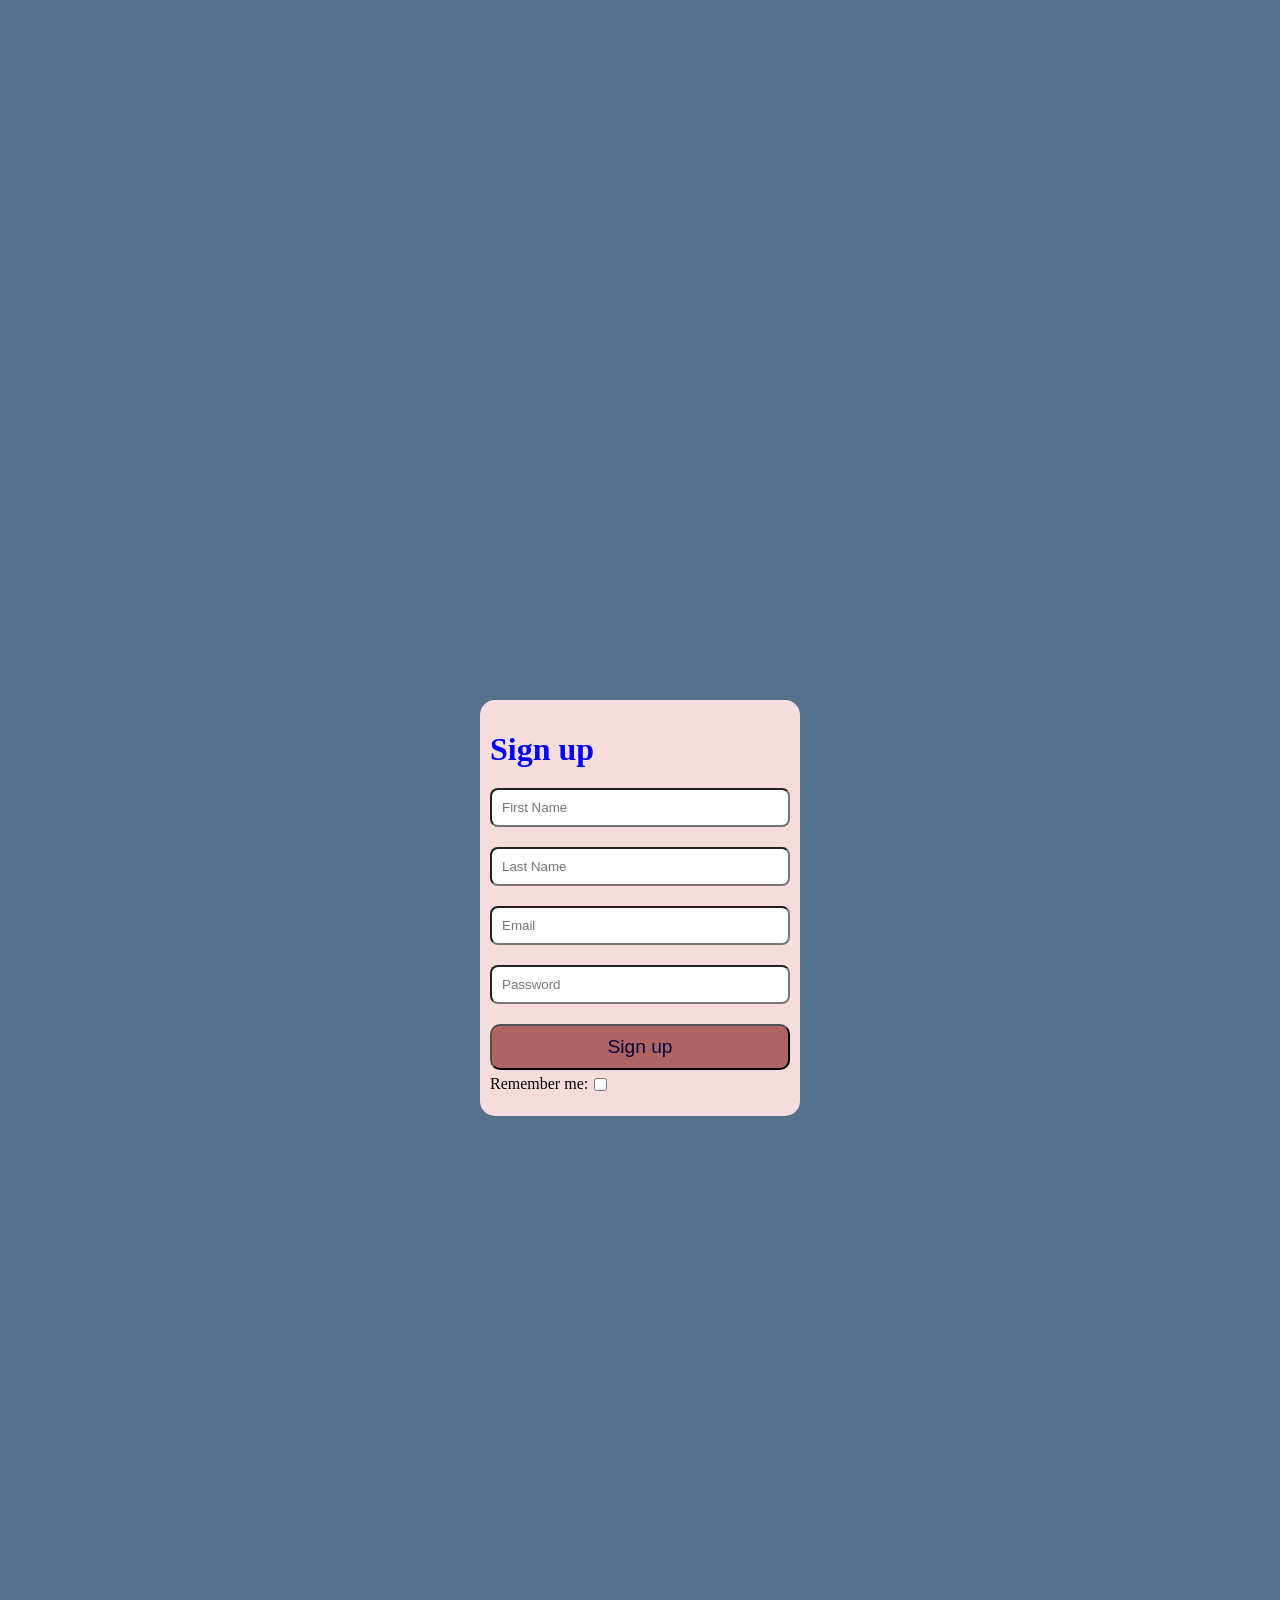
<file: Index.html>
<!DOCTYPE html>
<html lang="en">
  <head>
    <meta charset="UTF-8" />
    <meta name="viewport" content="width=device-width, initial-scale=1.0" />
    <title>Signup page</title>
    <style>
        h1 {
            color: blue;
            margin-bottom: 20px;
        }
        h1:hover {
            color: blueviolet;
        }
        body {
            background-color: rgb(86, 113, 137);
            height: 200vh;
            display: flex;
            justify-content: center;
            align-items: center;

        }
        .card {
            background-color: rgb(246, 221, 221);
            padding: 10px;
            border-radius: 15px;
            width: 300px;
        }
        form {
            display: flex;
            flex-direction: column;
            gap: 5px;
        }
        input {
            margin-bottom: 15px;
            padding: 10px;
            border-radius: 8px;
        }
        input:hover {
            background-color: rgb(90, 167, 141);
        }
        button {
            padding: 10px;
            background-color: rgb(174, 100, 100);
            font-size: larger;
            color: rgb(4, 4, 61);
            font-weight: 500px;
            border-radius: 10px;
        }
        button:hover {
            background-color: rgb(82, 82, 227);
        }
        .remember {
            display: flex;
            /* align-items: center; */
             gap: 2px;  /*gap between text and checkbox */

        }
    </style>
  </head>
  <body>
    <div class="card">
    <h1>Sign up</h1>
    <form>
        <input type="First Name" class="First Name" placeholder="First Name">
        <input type="Last Name" class="Last Name" placeholder="Last Name">
        <input type="Email" class="email" placeholder="Email">
        <input type="Password" class="Password" placeholder="Password">
        <button type="submit">Sign up</button>
     <label class="remember">
        Remember me:
        <input type="checkbox" value="remember">
     </label>
    </form>
  </body>
</html>
</file>
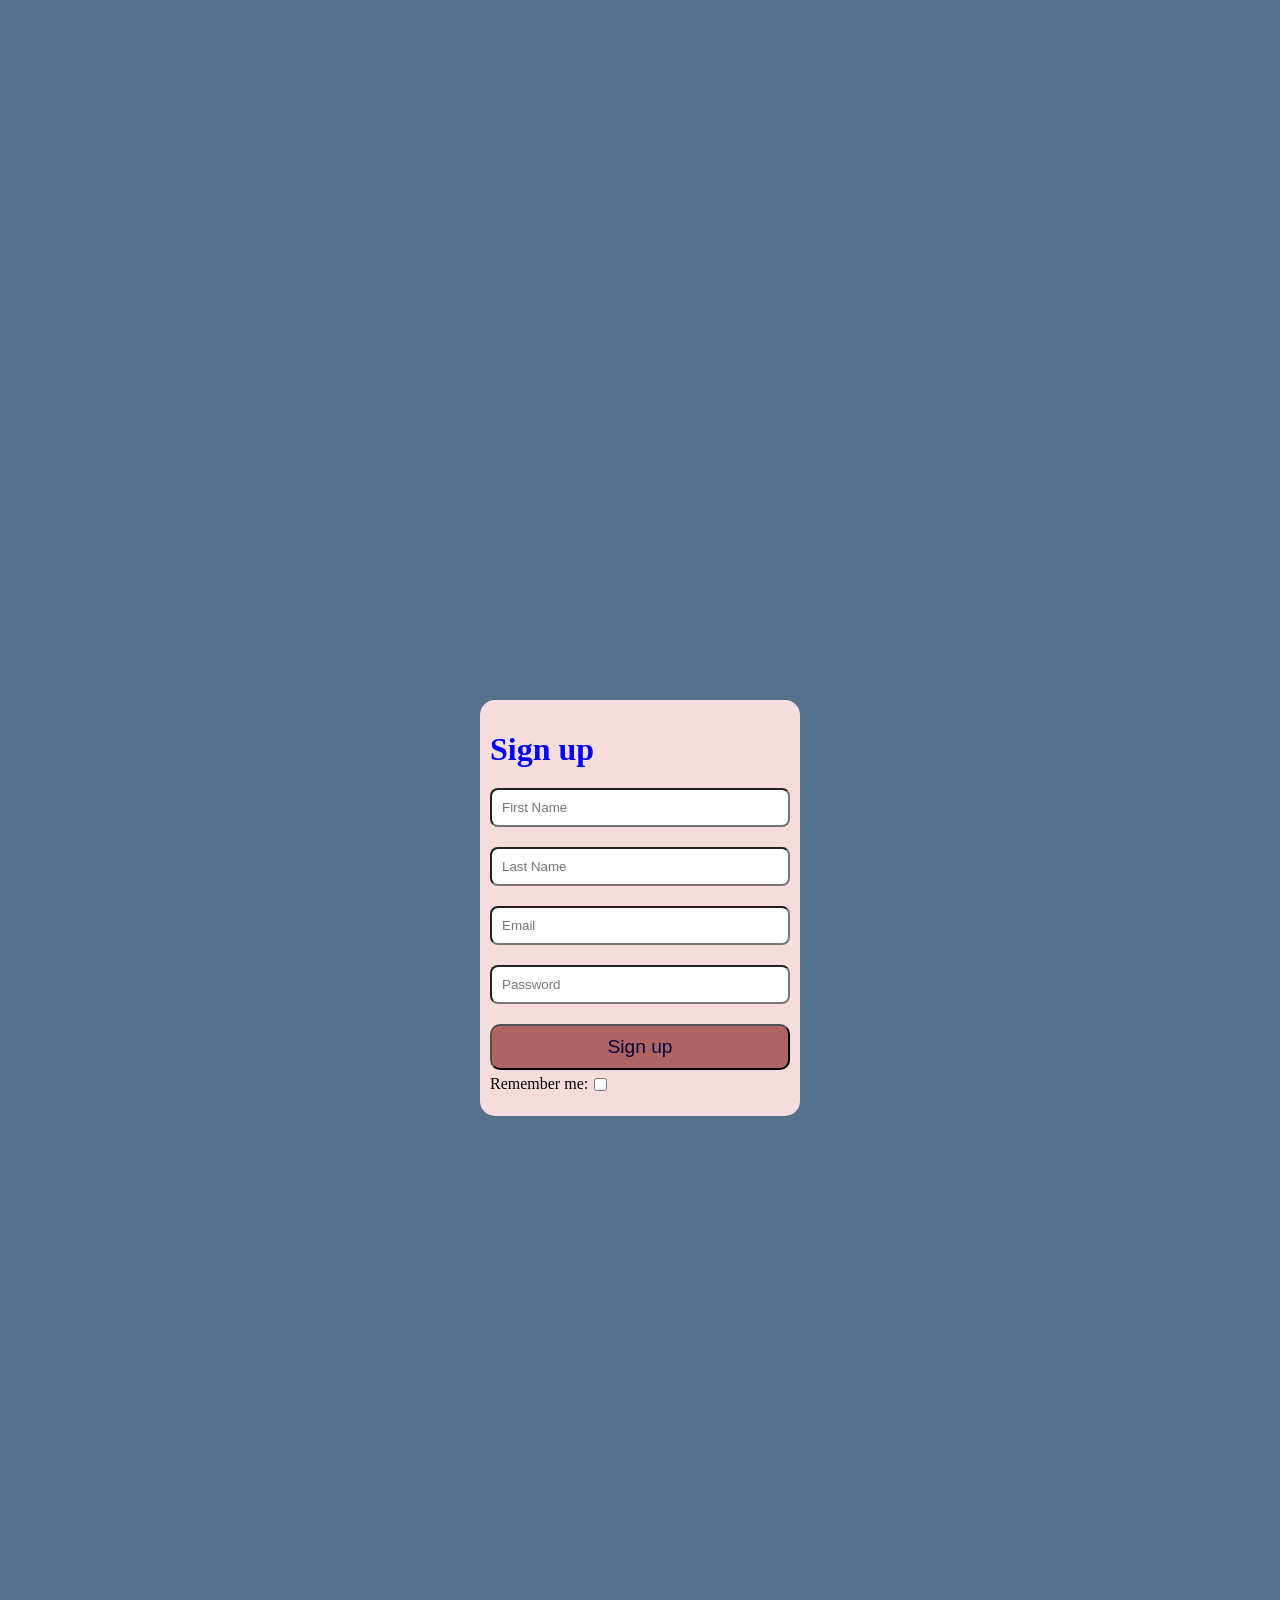
<file: index.html>
<!DOCTYPE html>
<html lang="en">
  <head>
    <meta charset="UTF-8" />
    <meta name="viewport" content="width=device-width, initial-scale=1.0" />
    <title>Signup page</title>
    <style>
        h1 {
            color: blue;
            margin-bottom: 20px;
        }
        h1:hover {
            color: blueviolet;
        }
        body {
            background-color: rgb(86, 113, 137);
            height: 200vh;
            display: flex;
            justify-content: center;
            align-items: center;

        }
        .card {
            background-color: rgb(246, 221, 221);
            padding: 10px;
            border-radius: 15px;
            width: 300px;
        }
        form {
            display: flex;
            flex-direction: column;
            gap: 5px;
        }
        input {
            margin-bottom: 15px;
            padding: 10px;
            border-radius: 8px;
        }
        input:hover {
            background-color: rgb(90, 167, 141);
        }
        button {
            padding: 10px;
            background-color: rgb(174, 100, 100);
            font-size: larger;
            color: rgb(4, 4, 61);
            font-weight: 500px;
            border-radius: 10px;
        }
        button:hover {
            background-color: rgb(82, 82, 227);
        }
        .remember {
            display: flex;
            /* align-items: center; */
             gap: 2px;  /*gap between text and checkbox */

        }
    </style>
  </head>
  <body>
    <div class="card">
    <h1>Sign up</h1>
    <form>
        <input type="First Name" class="First Name" placeholder="First Name">
        <input type="Last Name" class="Last Name" placeholder="Last Name">
        <input type="Email" class="email" placeholder="Email">
        <input type="Password" class="Password" placeholder="Password">
        <button type="submit">Sign up</button>
     <label class="remember">
        Remember me:
        <input type="checkbox" value="remember">
     </label>
    </form>
  </body>
</html>
</file>
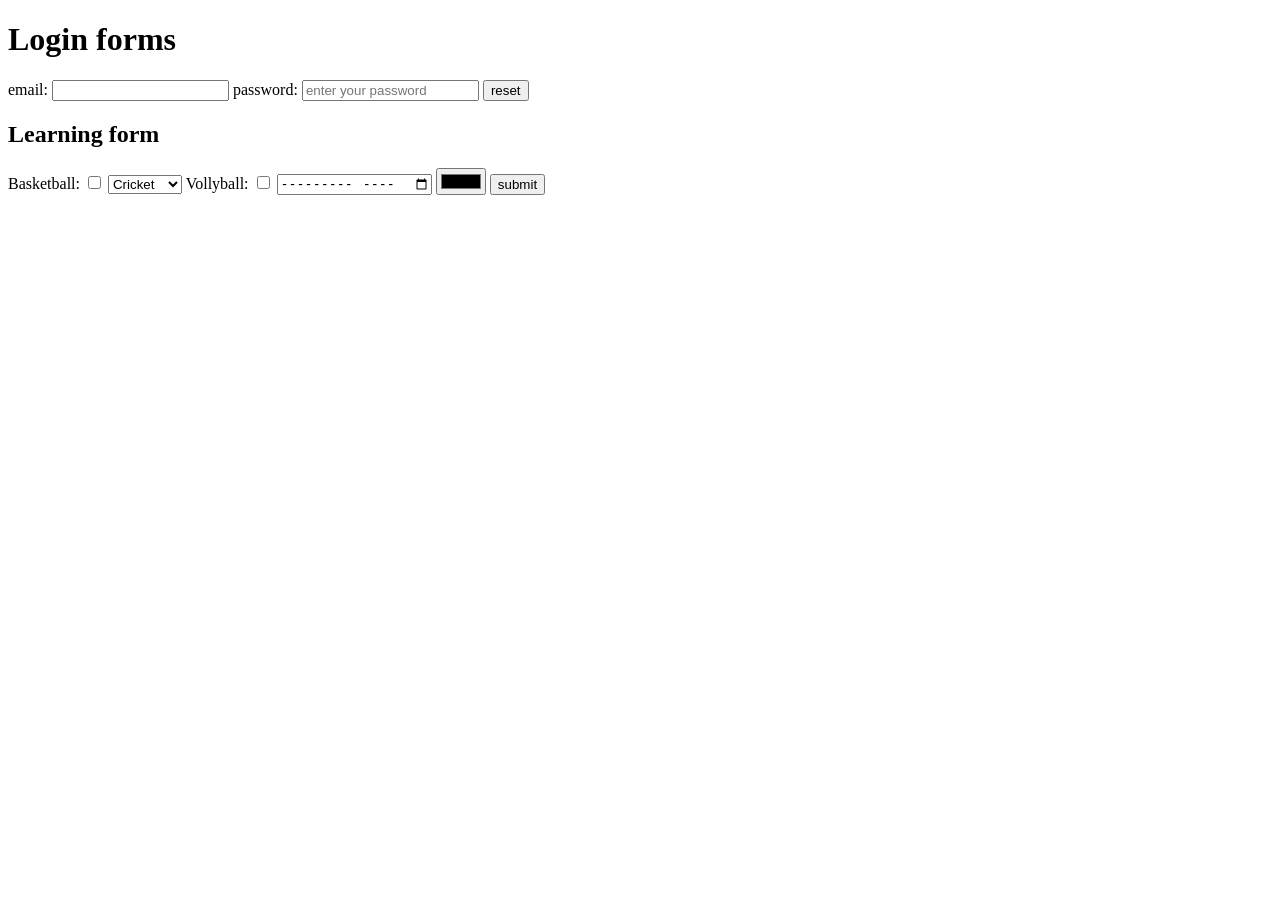
<file: forms.html>
<!DOCTYPE html>
<html lang="en">
<head>
    <meta charset="UTF-8">
    <meta name="viewport" content="width=device-width, initial-scale=1.0">
    <title>forms</title>
</head>
<body>
    <h1>Login forms</h1>
    <form>
        <label for="email">
            email:
            <input type="text"><name="email">
        </label>
        <label for="password">
            password:
            <input placeholder="enter your password" type="text" name="password">
        </label>
        <button type="reset">reset</button>
    </form>

    <di>
        <h2>Learning form</h2>
    <form>
        <label for="Games">
           
           Basketball: <input type="checkbox" name="" id="">
        </label>
        <label for="Games">
           
         <select name="Games" id="">
            <option value="Cricket">Cricket</option>
            <option value="Baseball">Baseball</option>
         </select>
        </label>
        <label for="Games">
           
           Vollyball: <input type="checkbox" name="" id="">
        </label>
        <label for="month">
            <input type="month" name="" id="">
            <input type="color" name="" id="">
        </label>
        <button type="submit">submit</button>
    </form>
    </di>

</body>
</html>
</file>
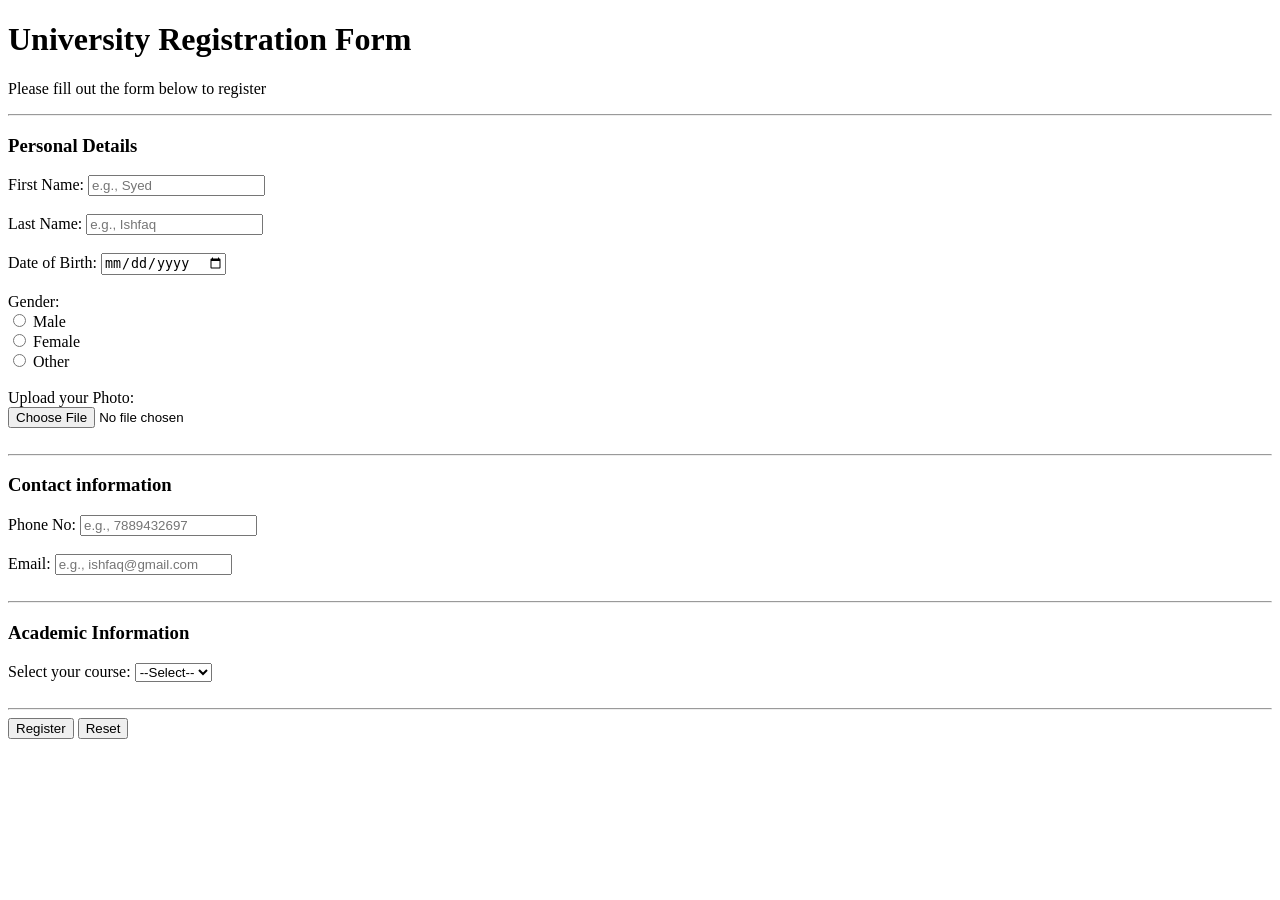
<file: miniproject02.html>
<!DOCTYPE html>
<html lang="en">

    <head>
        <meta charset="UTF-8">
        <meta name="viewport" content="width=device-width, initial-scale=1.0">
        <title>University Registration</title>
    </head>

    <body>
        <form action="#" method="post" enctype="multipart/form-data">

            <h1>University Registration Form</h1>
            <p>Please fill out the form below to register</p>
            <hr>

            <h3>Personal Details</h3>

            <label for="fname">First Name:</label>
            <input type="text" id="fname" name="firstname" placeholder="e.g., Syed" required>
            <br><br>

            <label for="lname">Last Name:</label>
            <input type="text" id="lname" name="lastname" placeholder="e.g., Ishfaq" required>
            <br><br>

            <label for="dob">Date of Birth:</label>
            <input type="date" id="dob" name="dob" required>
            <br><br>

            <label>Gender:</label><br>
            <input type="radio" id="male" name="gender" value="Male" required>
            <label for="male">Male</label><br>

            <input type="radio" id="female" name="gender" value="Female">
            <label for="female">Female</label><br>

            <input type="radio" id="other" name="gender" value="Other">
            <label for="other">Other</label>
            <br><br>

            <label for="photo">Upload your Photo:</label><br>
            <input type="file" id="photo" name="photo" accept="image/*">
            <br><br>

            <hr>
<h3>Contact information</h3>
            <label for="phone">Phone No:</label>
            <input type="tel" id="phone" name="phone" placeholder="e.g., 7889432697" required>
            <br><br>

            <label for="email">Email:</label>
            <input type="email" id="email" name="email" placeholder="e.g., ishfaq@gmail.com" required>
            <br><br>

            <hr>

            <h3>Academic Information</h3>
            <label for="course">Select your course:</label>
            <select id="course" name="course" required>
                <option value="">--Select--</option>
                <option value="CSE">CSE</option>
                <option value="ME">ME</option>
                <option value="ECE">ECE</option>
            </select>
            <br><br>

            <hr>

            <button type="submit">Register</button>
            <button type="reset">Reset</button>

        </form>
    </body>

</html>
</file>
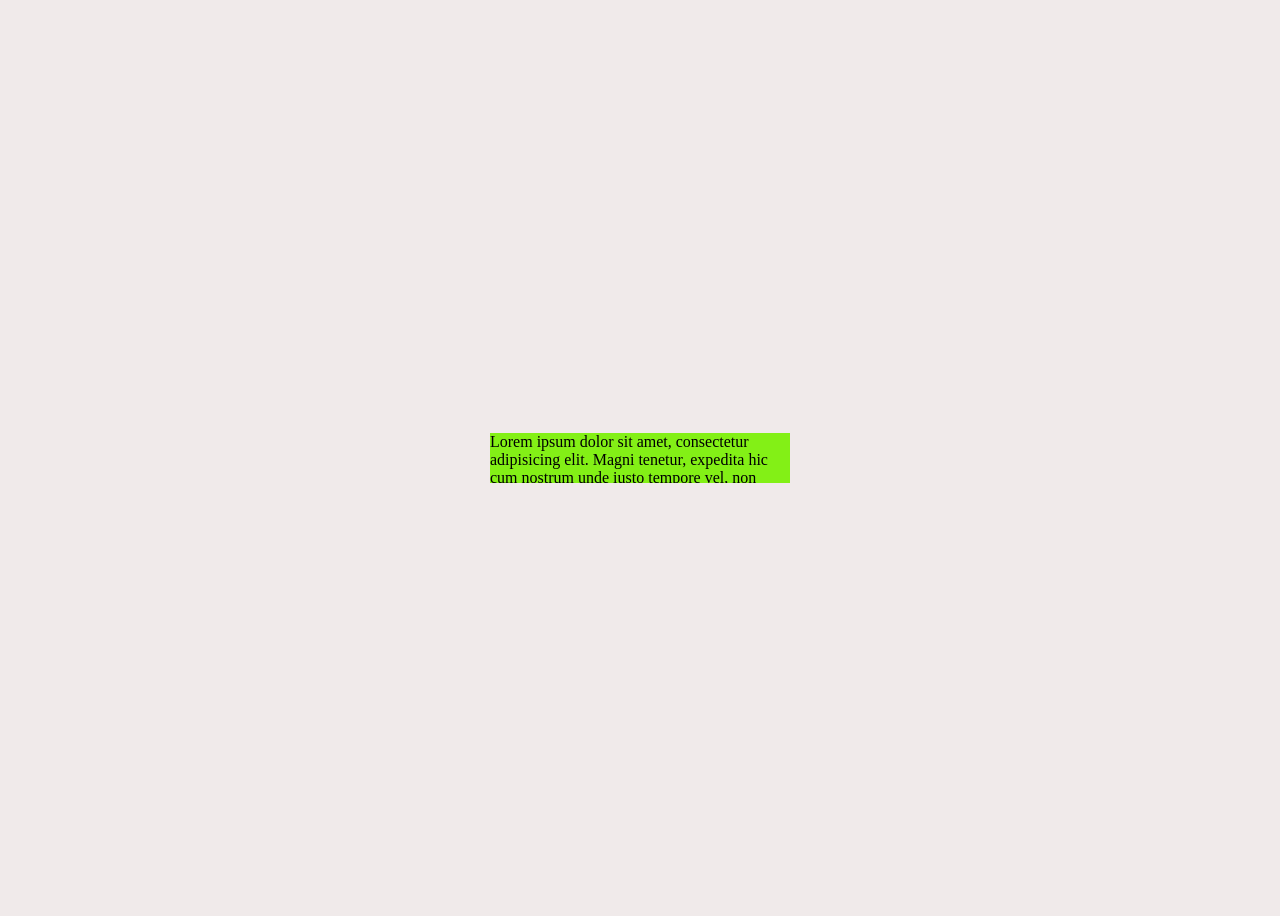
<file: overflow.html>
<!doctype html>
<html lang="en">
  <head>
    <meta charset="UTF-8" />
    <meta name="viewport" content="width=device-width, initial-scale=1.0" />
    <title>Document</title>
    <style>
      body {
        background-color: rgb(240, 234, 234);
        display: flex;
        justify-content: center;
        align-items: center;
        height: 100vh;
      }
      .container {
        height: 50px;
        width: 300px;
        background-color: rgb(131, 240, 22);
        overflow: scroll;
        
      }
    </style>
  </head>
  <body>
    <p>
        <div class="container">
            Lorem ipsum dolor sit amet, consectetur adipisicing elit. Magni tenetur, expedita hic cum nostrum unde iusto tempore vel, non accusamus alias ab at eveniet doloremque, veniam delectus excepturi eum. Voluptatum architecto hic recusandae tempore expedita? Fuga hic ut exercitationem quo numquam odio delectus, quas pariatur minus voluptatem, dolore culpa tempore similique adipisci illo voluptatibus suscipit voluptas aliquam facere nostrum deserunt impedit. Asperiores enim beatae nisi dolorem debitis et laboriosam eligendi vitae voluptates eaque praesentium tenetur ipsum reiciendis, voluptatum assumenda similique sed numquam consequatur sunt? Maiores, maxime id. Voluptates tempora mollitia laboriosam aut itaque dolores officia quam minima amet eius eos odio maiores ad quo perferendis ex iusto, quis laborum nihil! Pariatur voluptatibus eveniet assumenda quis nulla? Nemo obcaecati magni temporibus exercitationem totam enim fuga illo voluptas consequuntur ea assumenda natus nesciunt deserunt qui perspiciatis explicabo non tempora odit in, commodi sapiente! Ut quis natus quo impedit distinctio ipsum et, ipsa deleniti beatae nemo vel in, sit delectus error non similique. Obcaecati, vero qui possimus reiciendis, hic dolor quam necessitatibus, nulla sint modi recusandae sed. Labore placeat tempore, aspernatur maxime natus inventore hic delectus praesentium doloremque laboriosam nesciunt unde earum debitis sapiente veniam saepe nulla! Impedit excepturi quasi placeat libero id.
      
      </div>
    </p>
  </body>
</html>
</file>
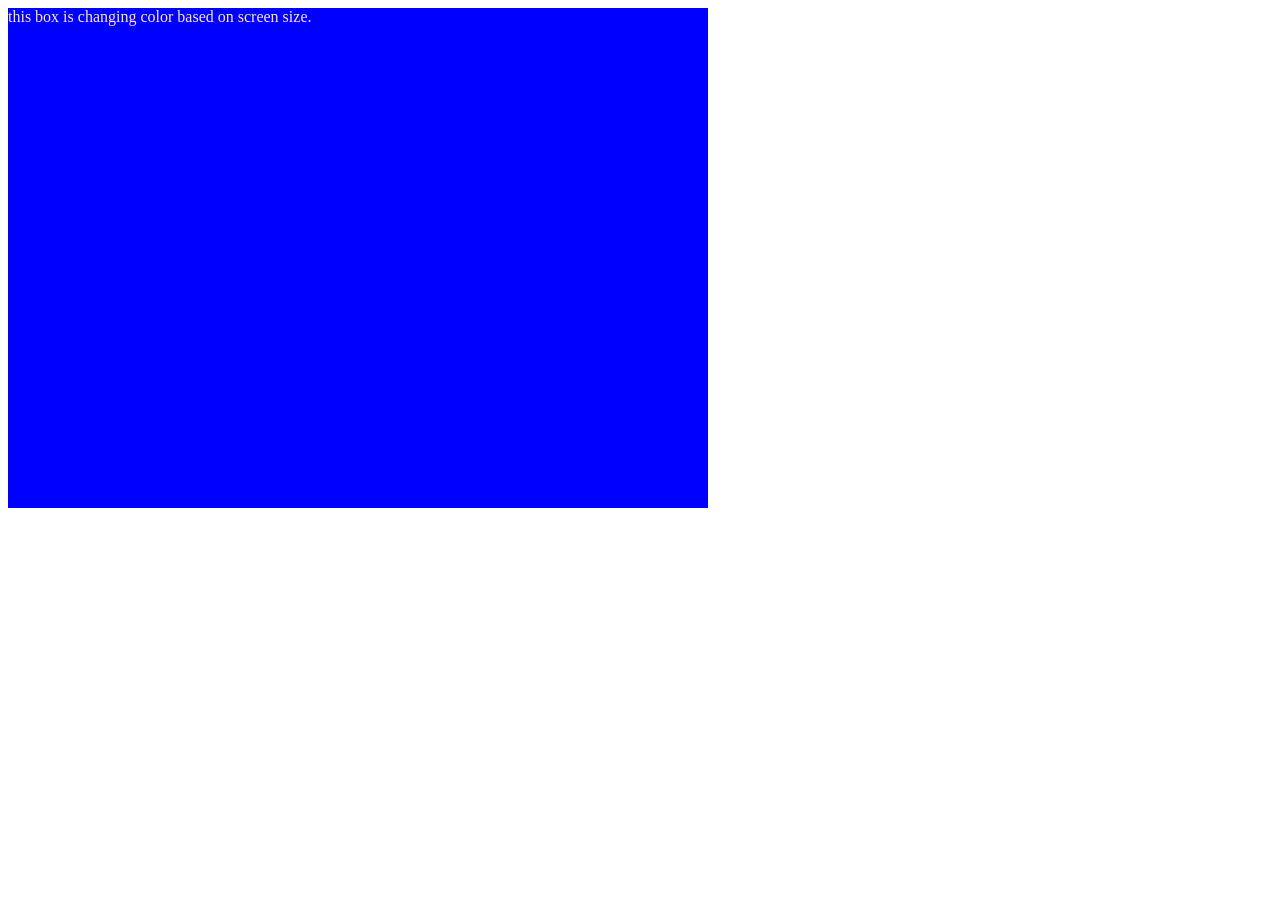
<file: responsive.html>
<!doctype html>
<html lang="en">
  <head>
    <meta charset="UTF-8" />
    <meta name="viewport" content="width=device-width, initial-scale=1.0" />
    <title>Document</title>
    <style>
      .responsive {
        height: 500px;
        width: 700px;
        background-color: blue;
        color: bisque;
      }
      @media only screen and (max-width: 650px) {
        .responsive {
          width: 600px;
          background-color: brown;
        }
      }
      @media only screen and (max-width: 550px) {
        .responsive {
          width: 500px;
          background-color: rgb(104, 229, 20);
        }
      }
      @media only screen and (max-width: 450px) {
        .responsive {
          width: 400px;
          background-color: rgb(30, 49, 18);
        }
      }
      @media only screen and (max-width: 350px) {
        .responsive {
          width: 200px;
          background-color: rgb(224, 27, 188);
        }
      }
    </style>
  </head>
  <body>
    <div class="responsive">
      this box is changing color based on screen size.
    </div>
  </body>
</html>
</file>
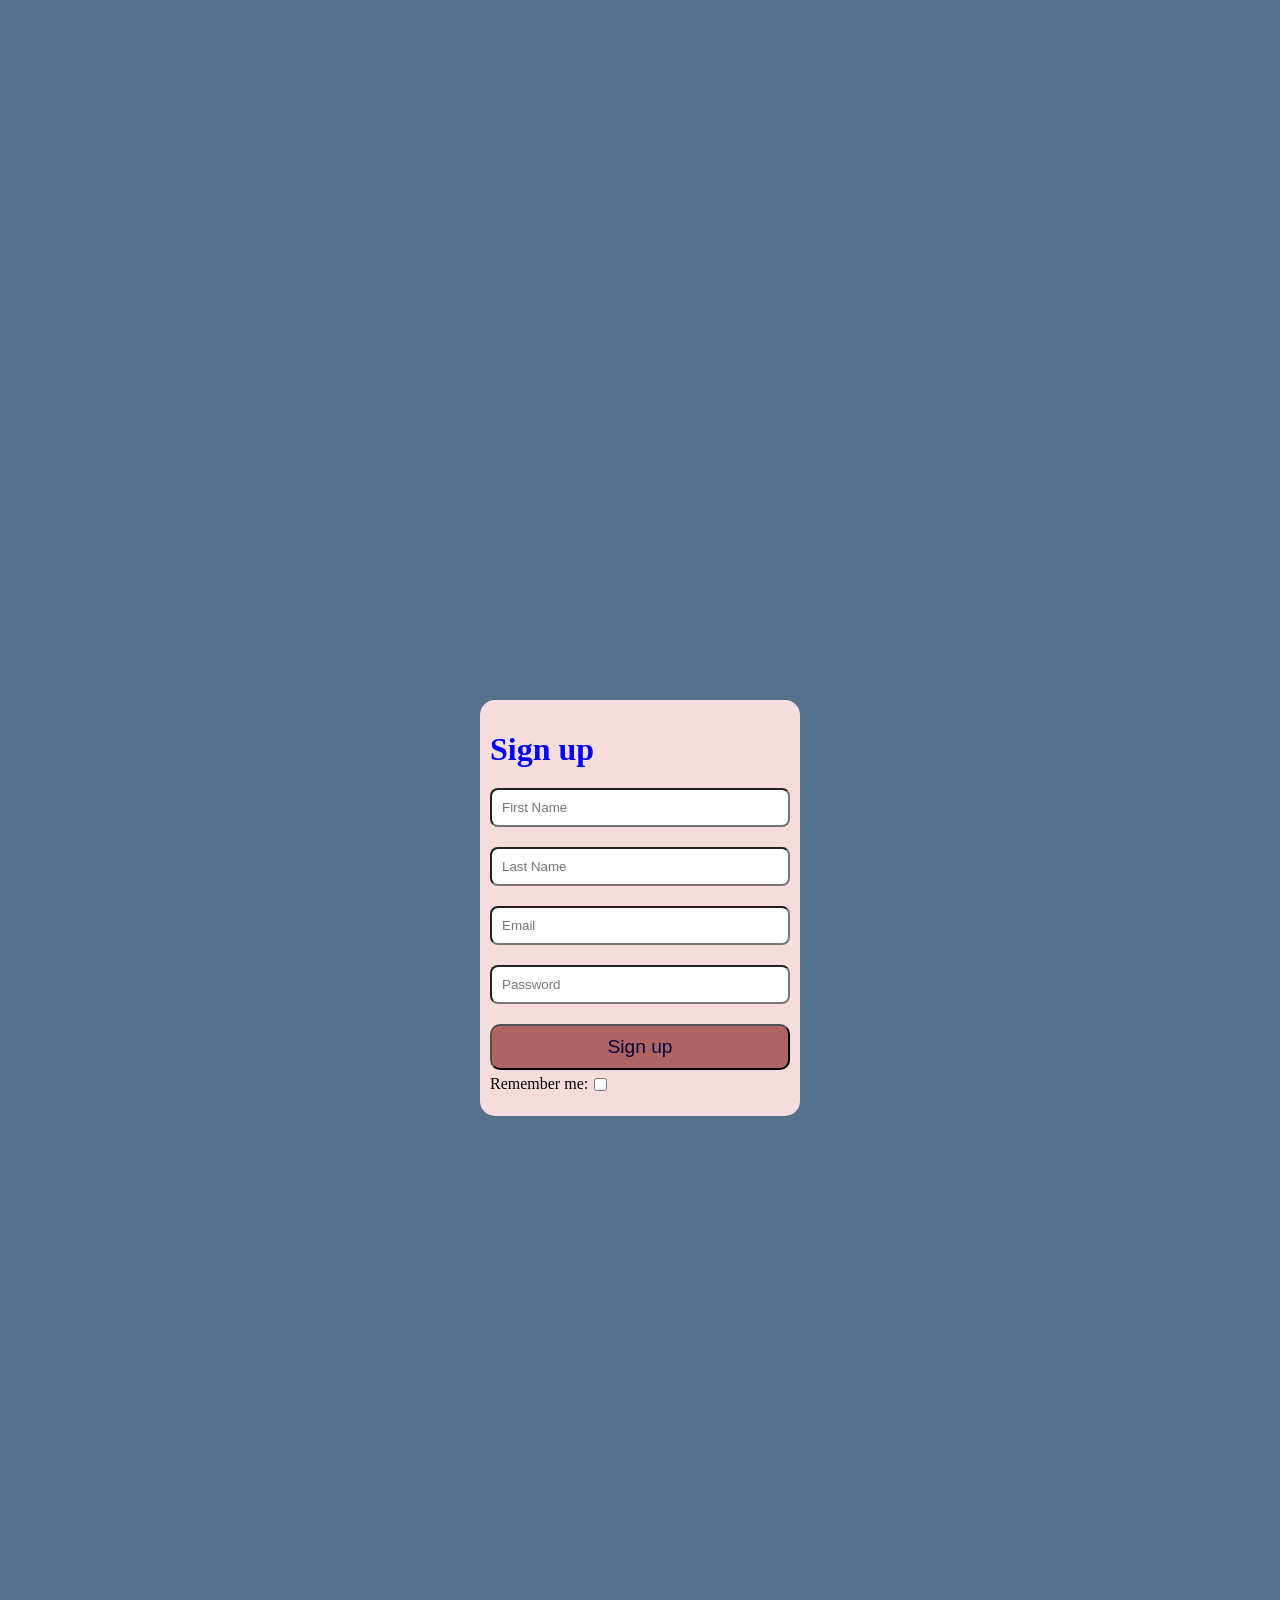
<file: signup.html>
<!DOCTYPE html>
<html lang="en">
  <head>
    <meta charset="UTF-8" />
    <meta name="viewport" content="width=device-width, initial-scale=1.0" />
    <title>Signup page</title>
    <style>
        h1 {
            color: blue;
            margin-bottom: 20px;
        }
        h1:hover {
            color: blueviolet;
        }
        body {
            background-color: rgb(86, 113, 137);
            height: 200vh;
            display: flex;
            justify-content: center;
            align-items: center;

        }
        .card {
            background-color: rgb(246, 221, 221);
            padding: 10px;
            border-radius: 15px;
            width: 300px;
        }
        form {
            display: flex;
            flex-direction: column;
            gap: 5px;
        }
        input {
            margin-bottom: 15px;
            padding: 10px;
            border-radius: 8px;
        }
        input:hover {
            background-color: rgb(90, 167, 141);
        }
        button {
            padding: 10px;
            background-color: rgb(174, 100, 100);
            font-size: larger;
            color: rgb(4, 4, 61);
            font-weight: 500px;
            border-radius: 10px;
        }
        button:hover {
            background-color: rgb(82, 82, 227);
        }
        .remember {
            display: flex;
            /* align-items: center; */
             gap: 2px;  /*gap between text and checkbox */

        }
    </style>
  </head>
  <body>
    <div class="card">
    <h1>Sign up</h1>
    <form>
        <input type="First Name" class="First Name" placeholder="First Name">
        <input type="Last Name" class="Last Name" placeholder="Last Name">
        <input type="Email" class="email" placeholder="Email">
        <input type="Password" class="Password" placeholder="Password">
        <button type="submit">Sign up</button>
     <label class="remember">
        Remember me:
        <input type="checkbox" value="remember">
     </label>
    </form>
  </body>
</html>
</file>
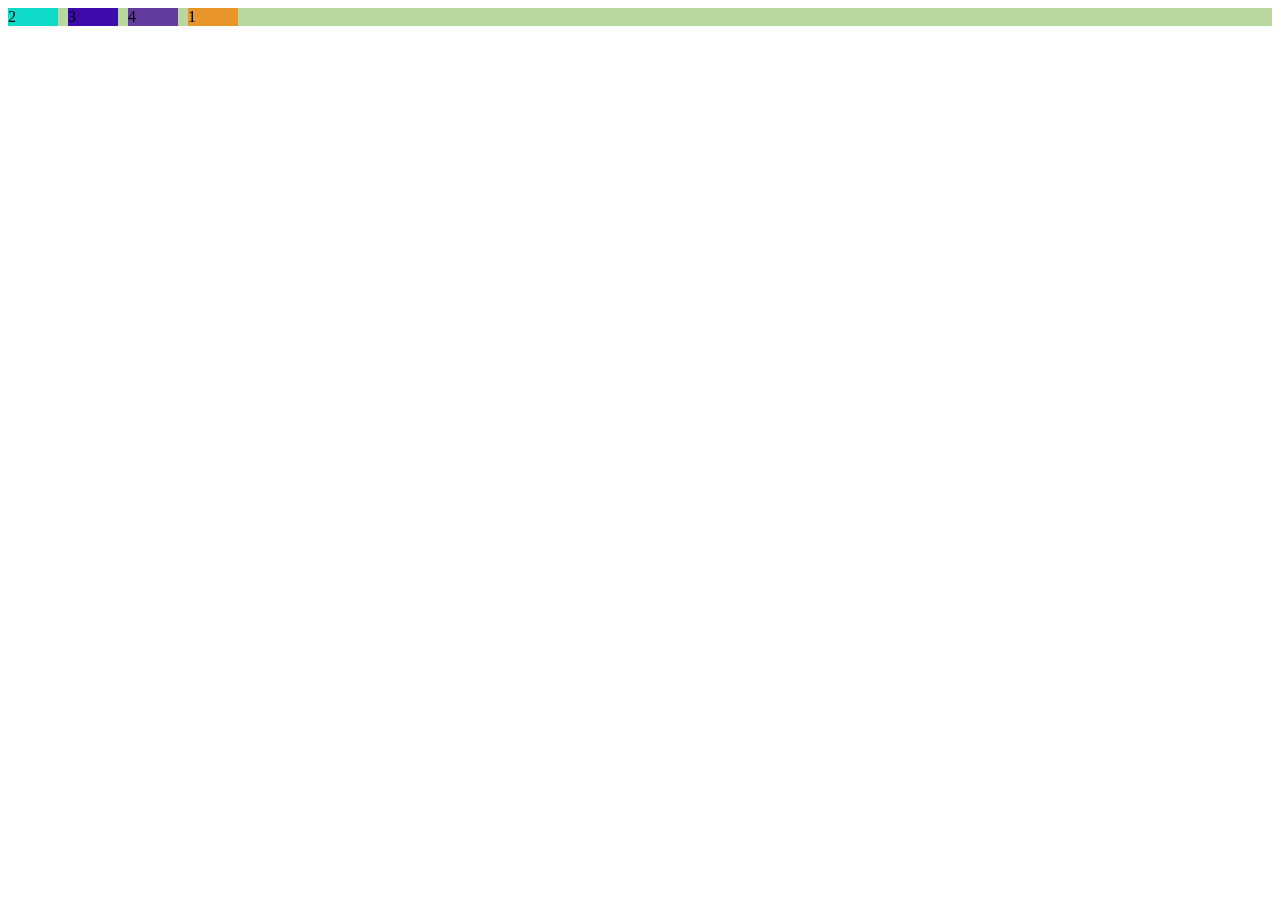
<file: wrap.html>
<!doctype html>
<html lang="en">
  <head>
    <meta charset="UTF-8" />
    <meta name="viewport" content="width=device-width, initial-scale=1.0" />
    <title>Document</title>

    <style>
      .container {
        background-color: rgb(185, 216, 159);
        display: flex;
        flex-wrap: wrap;
        gap: 10px;
      }
      .a {
        background-color: rgb(232, 150, 42);
        width: 50px;
        order: 4;
      }

      .b {
        background-color: rgb(16, 218, 201);
        width: 50px;
      }
      .c {
        background-color: rgb(62, 10, 172);
        width: 50px;
      }
      .d {
        background-color: rgb(98, 60, 159);
        width: 50px;
      }
    </style>
  </head>
  <body>
    <div class="container">
      <div class="a">1</div>
      <div class="b">2</div>
      <div class="c">3</div>
      <div class="d">4</div>
    </div>
  </body>
</html>
</file>
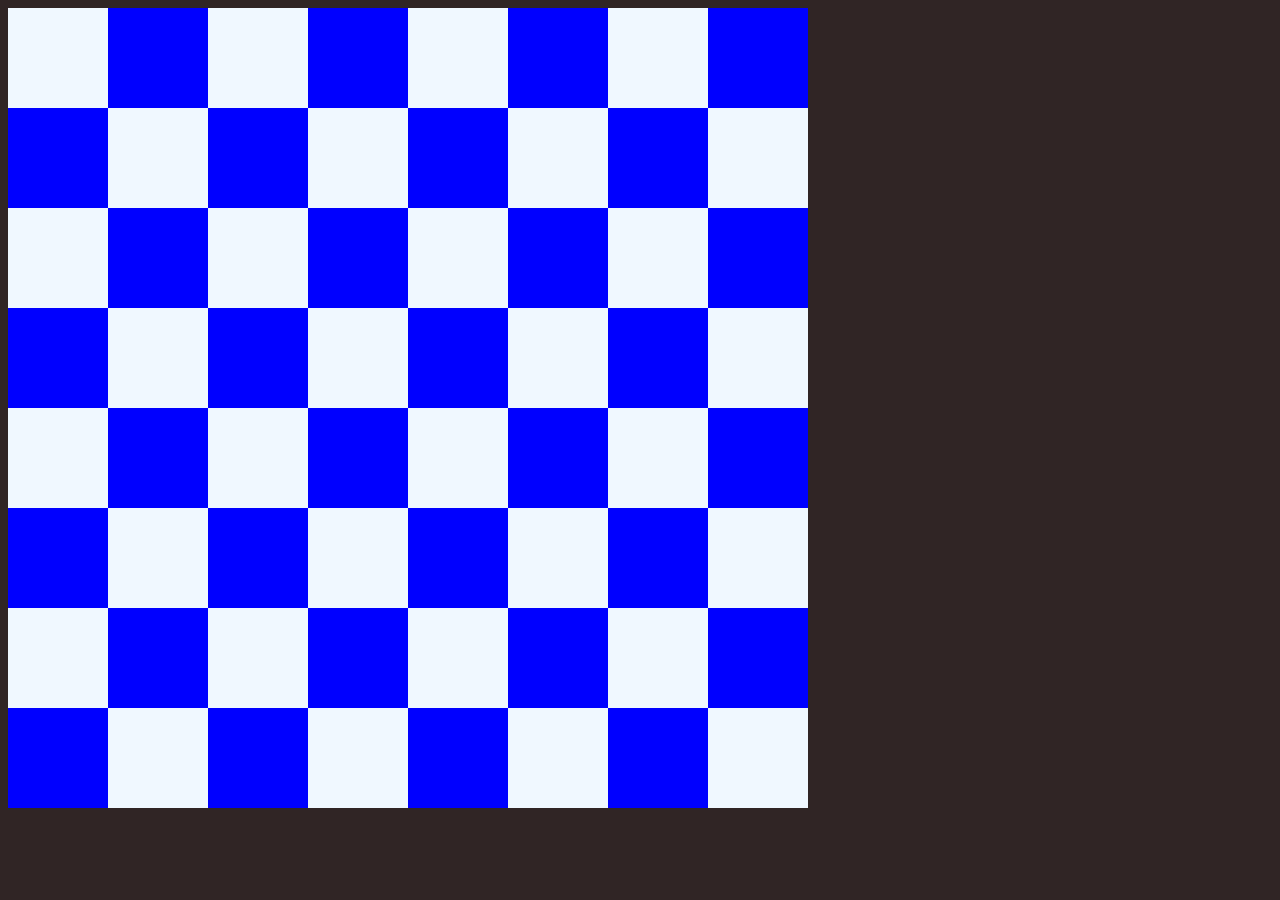
<file: chess.html/chess.html>
<!doctype html>
<html lang="en">
  <head>
    <meta charset="UTF-8" />
    <meta name="viewport" content="width=device-width, initial-scale=1.0" />
    <title>Document</title>
    <link rel="stylesheet" href="chess.css" />
  </head>
  <body>
    <div class="container">
      <div class="white"></div>
      <div class="blue"></div>
      <div class="white"></div>
      <div class="blue"></div>
      <div class="white"></div>
      <div class="blue"></div>
      <div class="white"></div>
      <div class="blue"></div>
      <div class="blue"></div>
      <div class="white"></div>
      <div class="blue"></div>
      <div class="white"></div>
      <div class="blue"></div>
      <div class="white"></div>
      <div class="blue"></div>
      <div class="white"></div>
      <div class="white"></div>
      <div class="blue"></div>
      <div class="white"></div>
      <div class="blue"></div>
      <div class="white"></div>
      <div class="blue"></div>
      <div class="white"></div>
      <div class="blue"></div>
      <div class="blue"></div>
      <div class="white"></div>
      <div class="blue"></div>
      <div class="white"></div>
      <div class="blue"></div>
      <div class="white"></div>
      <div class="blue"></div>
      <div class="white"></div>
      <div class="white"></div>
      <div class="blue"></div>
      <div class="white"></div>
      <div class="blue"></div>
      <div class="white"></div>
      <div class="blue"></div>
      <div class="white"></div>
      <div class="blue"></div>
      <div class="blue"></div>
      <div class="white"></div>
      <div class="blue"></div>
      <div class="white"></div>
      <div class="blue"></div>
      <div class="white"></div>
      <div class="blue"></div>
      <div class="white"></div>
      <div class="white"></div>
      <div class="blue"></div>
      <div class="white"></div>
      <div class="blue"></div>
      <div class="white"></div>
      <div class="blue"></div>
      <div class="white"></div>
      <div class="blue"></div>
      <div class="blue"></div>
      <div class="white"></div>
      <div class="blue"></div>
      <div class="white"></div>
      <div class="blue"></div>
      <div class="white"></div>
      <div class="blue"></div>
      <div class="white"></div>
    </div>
  </body>
</html>
</file>
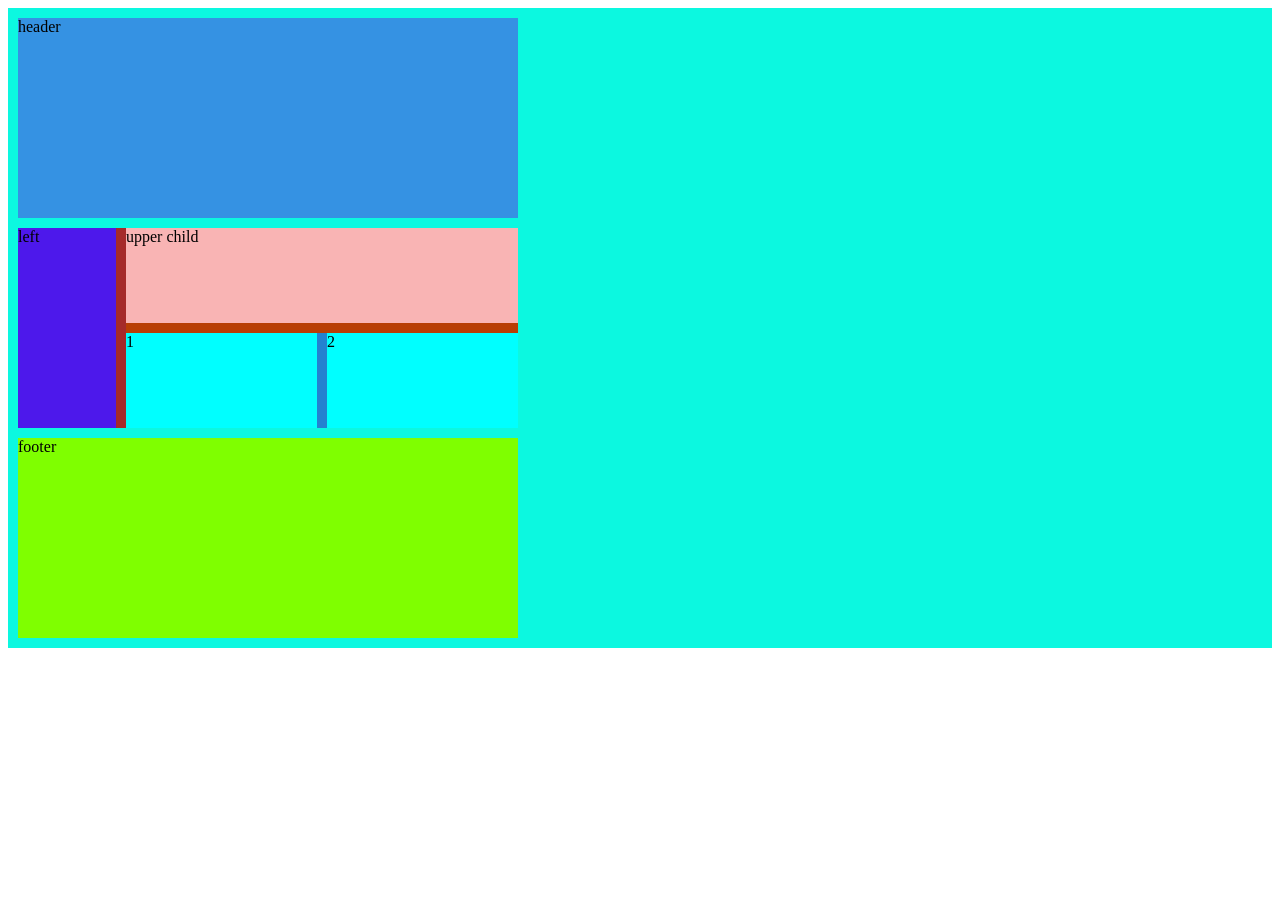
<file: css-grid/css_grid02.html>
<!doctype html>
<html lang="en">
  <head>
    <meta charset="UTF-8" />
    <meta name="viewport" content="width=device-width, initial-scale=1.0" />
    <title>Document</title>
    <link rel="stylesheet" href="css_grid02.css" />
  </head>
  <body>
    <div class="container">
      <div class="header box">header</div>
      <div class="middle box">
        <div class="left">left</div>
        <div class="right">
          <div class="child1">upper child</div>
          <div class="child2">
            <div class="lchild">1</div>
            <div class="lchild">2</div>
          </div>
        </div>
      </div>
      <div class="footer box">footer</div>
    </div>
  </body>
</html>
</file>
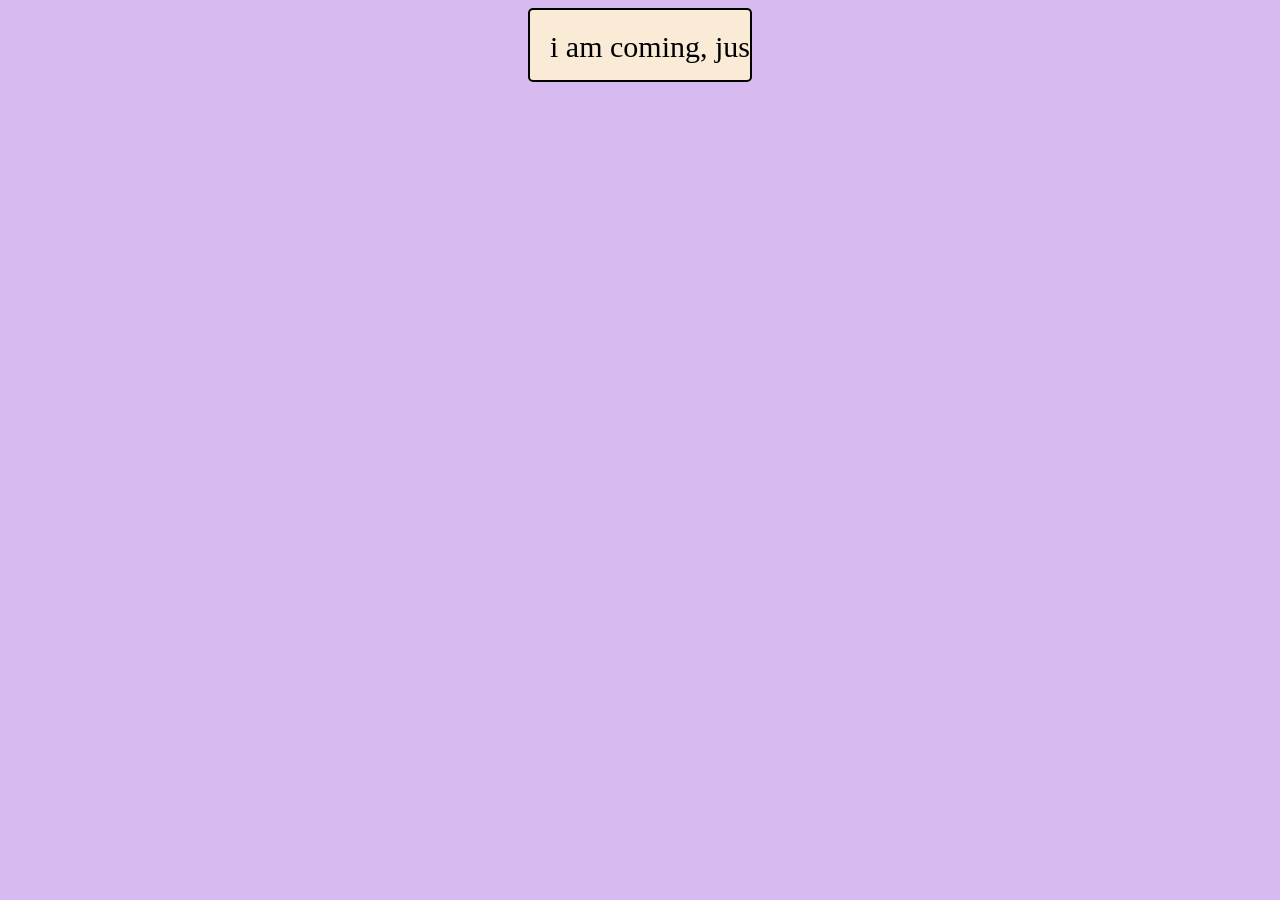
<file: css-grid/running-notification.html>
<!doctype html>
<html lang="en">
  <head>
    <meta charset="UTF-8" />
    <meta name="viewport" content="width=device-width, initial-scale=1.0" />
    <title>Document</title>
    <style>
      body {
        background-color: rgb(215, 187, 240);
        display: flex;
        justify-content: center;
      }
      .container {
        width: 200px;
        height: 50px;
        background-color: antiquewhite;
        font-size: 30px;
        padding: 10px;
        border: 2px solid;
        border-radius: 5px;
        white-space: nowrap;
        overflow: hidden;
        transition: all;
       transition-duration: 0.3s;

        cursor: pointer;
        trans
      }
      p {
        margin: 5%;
        animation-name: first;
        animation-iteration-count: infinite;
        animation-duration: 5s;
        animation-timing-function: ease;
      }
      @keyframes first {
        from {
          margin-left: 100%;
        }
        to {
          margin-left: -200%;
        }
      }
      .container:hover {
        background-color: rgb(57, 231, 26);
        width: 190px;
        height: 45px;


      }
    </style>
  </head>
  <body>
    <div class="container">
      <p>i am coming, just wait for me</p>
    </div>
  </body>
</html>
</file>
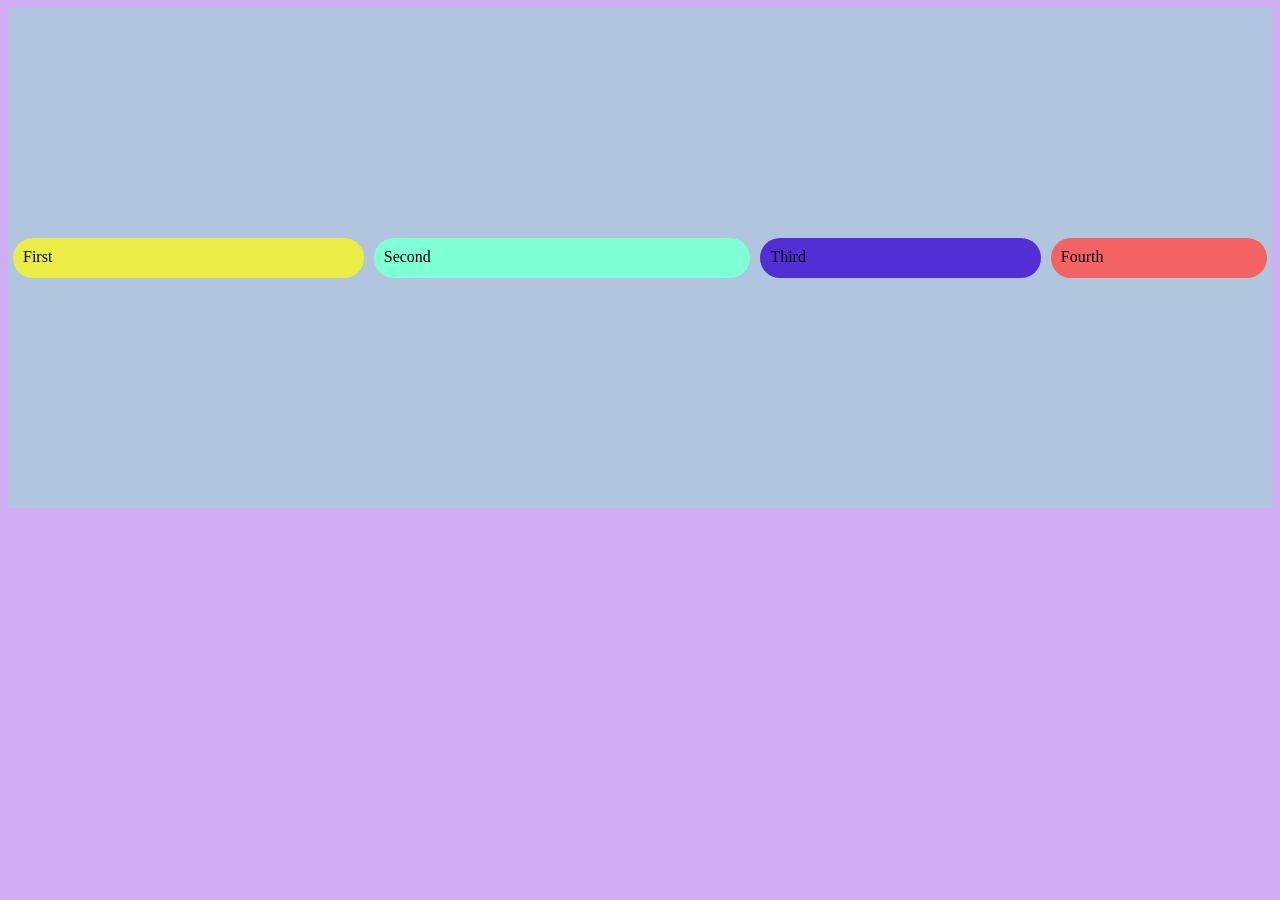
<file: flexbox/flexbox.html>
<!doctype html>
<html lang="en">
  <link rel="stylesheet" href="flexbox.css" />
  <head>
    <meta charset="UTF-8" />
    <meta name="viewport" content="width=, initial-scale=1.0" />
    <title>Document</title>
  </head>
  <body style="background-color: rgb(208, 173, 242)">
    <div class="container">
      <div class="box first">First</div>
      <div class="box second">Second</div>
      <div class="box third">Third</div>
      <div class="box fourth">Fourth</div>
    </div>
  </body>
</html>
</file>
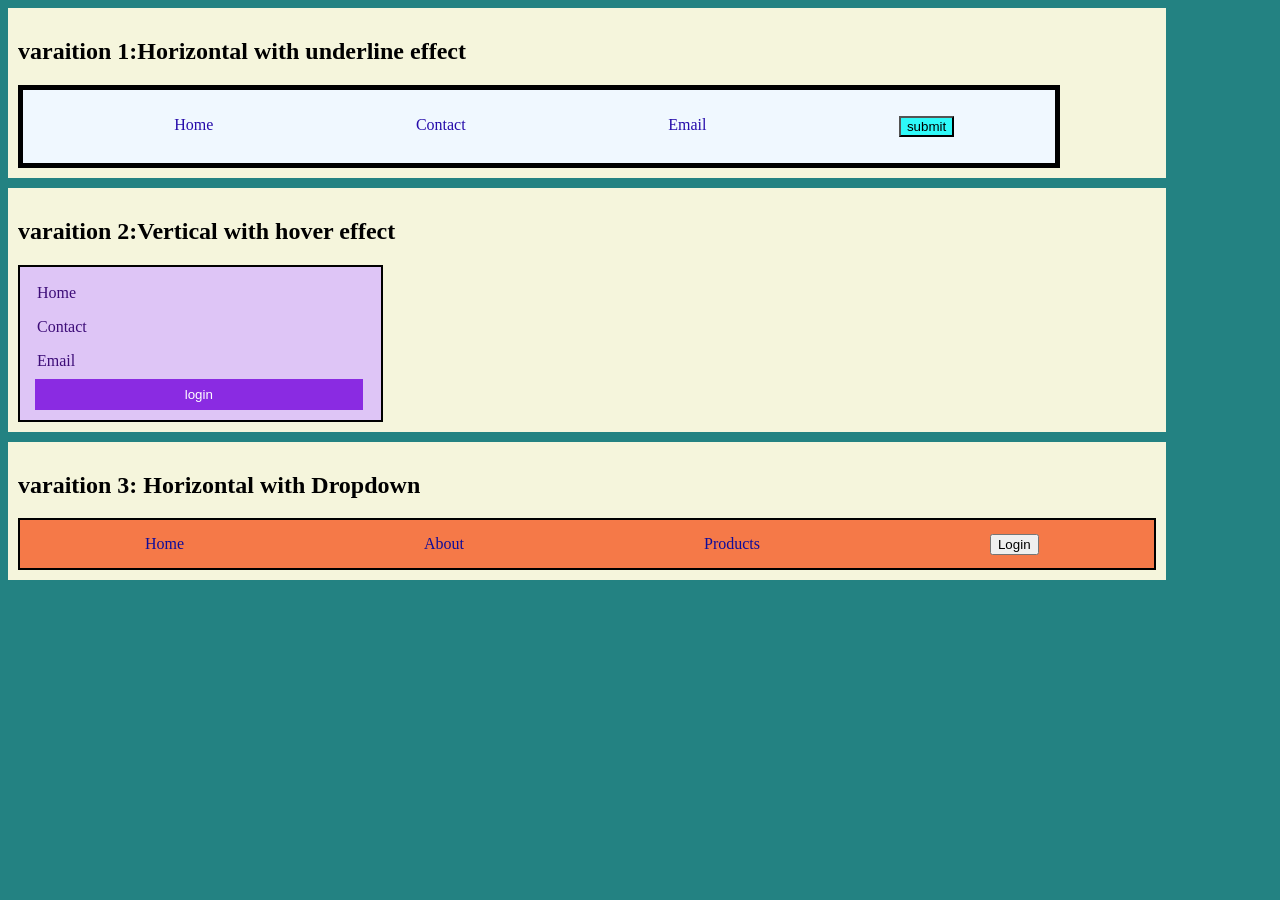
<file: navbar project/navbar-project.html>
<!doctype html>
<html lang="en">
  <head>
    <meta charset="UTF-8" />
    <meta name="viewport" content="width=device-width, initial-scale=1.0" />
    <title>Document</title>
    <link rel="stylesheet" href="navbar-project.css" />
  </head>
  <body>
    <div class="nav-container">
      <h2>varaition 1:Horizontal with underline effect</h2>
      <nav class="nav1">
        <ul>
          <li><a href="#">Home</a></li>
          <li><a href="#">Contact</a></li>
          <li><a href="#">Email</a></li>
          <li><button class="submit">submit</button></li>
        </ul>
      </nav>
    </div>

    <div class="nav-container">
      <h2>varaition 2:Vertical with hover effect</h2>
      <nav class="nav2">
        <ul>
          <li><a href="#">Home</a></li>
          <li><a href="#">Contact</a></li>
          <li><a href="#">Email</a></li>
        </ul>
        <button class="login">login</button>
      </nav>
    </div>

    <div class="nav-container">
      <h2>varaition 3: Horizontal with Dropdown</h2>
      <nav class="nav3">
        <ul>
          <li><a href="#">Home</a></li>
          <li class="dropdown">
            <a href="#">About</a>
            <div class="dropdown-content">
              <a class="text" href="#">Our story</a>
              <a class="text" href="#">Team</a>
              <a class="text" href="#">Contact</a>
            </div>
          </li>
          <li><a href="#">Products</a></li>
          <li><button class="login">Login</button></li>
        </ul>
      </nav>
    </div>
  </body>
</html>
</file>
<file: chess.html/chess.css>
body {
  background-color: rgb(48, 37, 37);
}
.container {
  height: 800px;
  width: 800px;
  display: grid;
  grid-template-columns: repeat(8, 1fr);
  grid-template-rows: repeat(8, ifr);
}
.white {
  background-color: aliceblue;
}
.blue {
  background-color: blue;
}
</file>
<file: css-grid/css_grid02.css>
.container {
  background-color: rgb(12, 248, 224);
  display: flex;
  flex-direction: column;
  gap: 10px;
  padding: 10px;
}
.box {
  height: 200px;
  width: 500px;
}
.header {
  background-color: rgb(53, 146, 227);
}
.middle {
  background-color: brown;
  display: flex;
  flex-direction: row;
  gap: 10px;
}
.footer {
  background-color: chartreuse;
}
.left {
  width: 100px;
  background-color: rgb(77, 24, 235);
}
.right {
  width: 400px;
  background-color: rgb(184, 62, 5);
  display: flex;
  flex-direction: column;
  gap: 10px;
}
.child1 {
  height: 100px;
  background-color: rgb(249, 180, 180);
}
.child2 {
  height: 100px;
  background-color: rgb(36, 130, 208);
  display: flex;
  flex-direction: row;
  gap: 10px;
}
.lchild {
  width: 100%;
  background-color: aqua;
}
</file>
<file: flexbox/flexbox.css>
.box {
  height: 20px;
  width: 100px;
  margin: 5px;
  border-radius: 20px;
}
.container {
  background-color: rgb(177, 198, 222);
  height: 500px;
  display: flex;
  justify-content: center;
  align-items: center;
  flex-wrap: wrap;
  flex-direction: row;
}
.first {
  background-color: rgb(236, 236, 70);
  padding: 10px;
  flex-grow: 10;
  flex-shrink: 100;
  flex-basis: 10px;
}
.second {
  background-color: aquamarine;
  padding: 10px;
  flex-grow: 8;
}
.third {
  background-color: rgb(82, 46, 213);

  padding: 10px;
  flex-grow: 5;
}
.fourth {
  background-color: rgb(243, 99, 99);
  padding: 10px;
  flex-grow: 3;
}
</file>
<file: navbar project/navbar-project.css>
body {
  background-color: rgb(35, 130, 130);
}
.nav-container {
  margin-bottom: 10px;
  padding: 10px;
  /* height: 200px; */
  width: 90%;
  background-color: beige;

  /* gap: 10px; */
}
.nav1 {
  border: 5px solid;
  width: 89%;
  background-color: aliceblue;
  padding: 10px;
}
.nav1 ul {
  list-style-type: none;
  display: flex;
  justify-content: space-around;
}
.nav1 li {
  display: inline;
}
.nav1 a {
  color: rgb(38, 12, 171);
  text-decoration: none;
  /* background-color: rgb(240, 179, 179); */
  padding: 5px 10px;
  position: relative;
}

.nav1 button {
  background-color: rgb(46, 249, 249);
}
.nav1 .login {
  background-color: rgb(212, 148, 19);
  color: aliceblue;
  padding: 2px 10px;
  cursor: pointer;
}
.nav1 a::after {
  content: "abc";
  position: absolute;
  height: 2px;
  width: 50%;
  left: 0;
  bottom: 0;
  background-color: rgb(17, 17, 71);
  transform: scale(0);
  transition: transform 0.5s ease-in-out;
}
.nav1 a:hover::after {
  transform: scale(1);
}

.nav2 {
  border: 2px solid;
  background-color: rgb(222, 197, 246);
  padding: 10px;
  width: 30%;
  /* text-align: center; */
}
.nav2 ul {
  list-style-type: none;
  margin: 0;
  padding: 0;
}
.nav2 li {
  margin-bottom: 2px;
}
.nav2 a {
  text-decoration: none;
  width: 100%;
  display: block;
  padding: 2px;
  color: rgb(61, 13, 120);
}
.nav2 li {
  padding: 5px;
}
.nav2 a:hover {
  background-color: aliceblue;
}
.nav2 .login {
  background-color: blueviolet;
  color: #ffff;
  border: none;
  width: 96%;
  padding: 8px;
  cursor: pointer;
  margin-left: 5px;
}
.nav2 .login:hover {
  background-color: rgb(134, 117, 151);
  border: 1px solid;
  /* color: rgb(231, 231, 45); */
}
.nav3 {
  background-color: rgb(245, 121, 72);
  border: 2px solid;
  padding: 5px;
}
.nav3 ul {
  list-style-type: none;
  padding: 0;
  margin: 0;
  display: flex;
  justify-content: space-around;
  align-items: center;
}
.nav3 a {
  text-decoration: none;
  color: #0e0c9a;
  padding: 10px;
  display: block;
}
.nav3 .dropdown-content {
  display: none;
}
.nav3 .dropdown:hover .dropdown-content {
  display: block;
  position: absolute;
  background-color: rgb(228, 184, 152);
}
.nav3 .login:hover {
  background-color: #c2c2ed;
  border: none;
  border-radius: 5px;
  padding: 10px;
  color: #0e0c9a;
}

.nav3 .dropdown .dropdown-content .text:hover {
  background-color: #635111;
  color: #fff;
}
</file>
